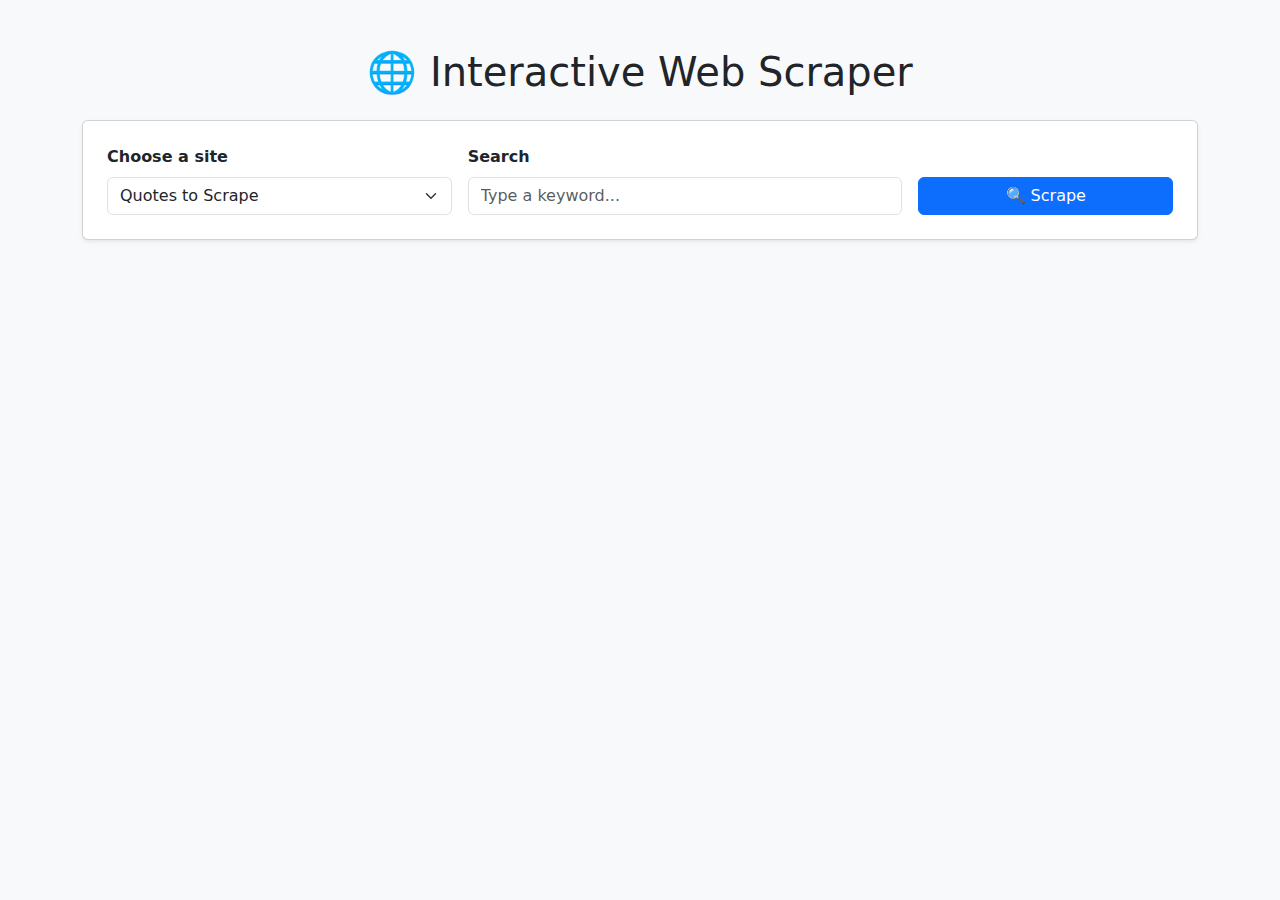
<file: cognifiyz/task 6/templates/index.html>
<!DOCTYPE html>
<html lang="en">
<head>
  <meta charset="UTF-8">
  <meta name="viewport" content="width=device-width, initial-scale=1.0">
  <title>Web Scraper</title>
  <link href="https://cdn.jsdelivr.net/npm/bootstrap@5.3.3/dist/css/bootstrap.min.css" rel="stylesheet">
</head>
<body class="bg-light">

  <div class="container py-5">
    <h1 class="mb-4 text-center">🌐 Interactive Web Scraper</h1>

    <!-- Controls -->
    <div class="card shadow-sm p-4 mb-4">
      <div class="row g-3">
        <div class="col-md-4">
          <label class="form-label fw-bold">Choose a site</label>
          <select id="site" class="form-select">
            <option value="quotes">Quotes to Scrape</option>
            <option value="hackernews">Hacker News</option>
          </select>
        </div>
        <div class="col-md-5">
          <label class="form-label fw-bold">Search</label>
          <input type="text" id="query" class="form-control" placeholder="Type a keyword...">
        </div>
        <div class="col-md-3 d-flex align-items-end">
          <button class="btn btn-primary w-100" onclick="scrape()">🔍 Scrape</button>
        </div>
      </div>
    </div>

    <!-- Results -->
    <div class="table-responsive">
      <table class="table table-bordered table-striped align-middle" id="results"></table>
    </div>

    <!-- Next button -->
    <div class="d-flex justify-content-center mt-3">
      <button id="nextBtn" class="btn btn-outline-primary" style="display:none;" onclick="nextPage()">➡ Next Page</button>
    </div>
  </div>

  <script>
    let currentPage = 1;

    async function scrape() {
      currentPage = 1;
      await fetchData();
    }

    async function nextPage() {
      currentPage++;
      await fetchData();
    }

    async function fetchData() {
      const site = document.getElementById("site").value;
      const query = document.getElementById("query").value;

      const response = await fetch("/scrape", {
        method: "POST",
        headers: { "Content-Type": "application/json" },
        body: JSON.stringify({ site, query, page: currentPage })
      });

      const result = await response.json();

      let table = "<thead><tr>";
      result.headers.forEach(h => table += `<th>${h}</th>`);
      table += "</tr></thead><tbody>";

      result.data.forEach(row => {
        table += "<tr>";
        row.forEach(item => table += `<td>${item}</td>`);
        table += "</tr>";
      });

      table += "</tbody>";
      document.getElementById("results").innerHTML = table;
      document.getElementById("nextBtn").style.display = result.has_next ? "inline-block" : "none";
    }
  </script>
  
  <script src="https://cdn.jsdelivr.net/npm/bootstrap@5.3.3/dist/js/bootstrap.bundle.min.js"></script>
</body>
</html>
</file>
